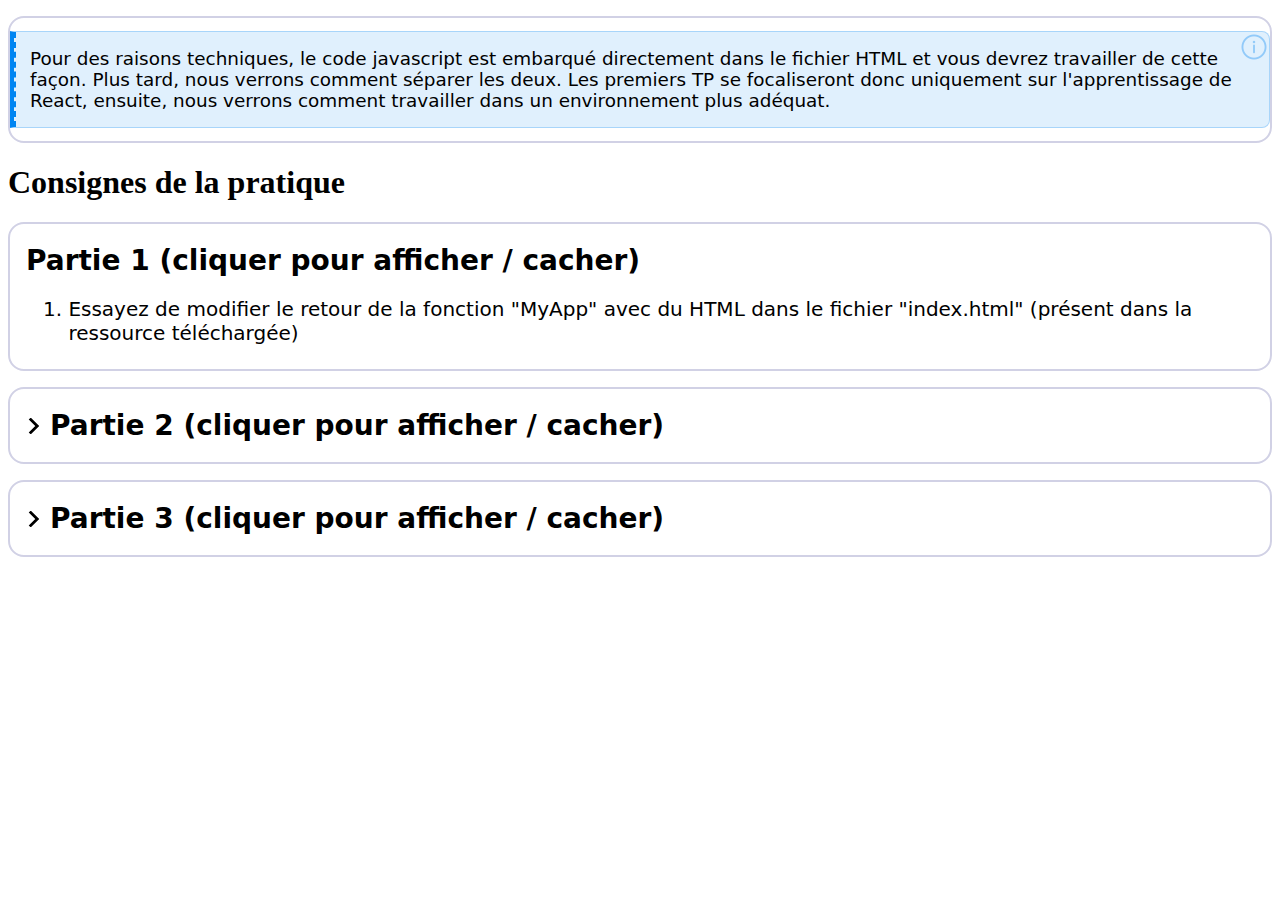
<file: exercice_1/consignes.html>
<!DOCTYPE html>
<html lang="fr">
  <head>
    <meta charset="UTF-8" />
    <meta http-equiv="X-UA-Compatible" content="IE=edge" />
    <meta name="viewport" content="width=device-width, initial-scale=1.0" />
    <title>Consignes TP1 - Apprentissage React</title>
    <link rel="stylesheet" href="style.css"/>
  </head>

  <body>
    <header>
      <section class="consignes-conteneur">
        <p class="note-information">
          Pour des raisons techniques, le code javascript est embarqué
          directement dans le fichier HTML et vous devrez travailler de cette façon. Plus tard, nous verrons comment
          séparer les deux. Les premiers TP se focaliseront donc uniquement sur
          l'apprentissage de React, ensuite, nous verrons comment travailler
          dans un environnement plus adéquat.
        </p>
      </section> 
      <h1 class="h1">Consignes de la pratique</h1>
      <details class="consignes-conteneur" open>
        <summary>
          <h1 class="h1">Partie 1 (cliquer pour afficher / cacher)</h1>
        </summary>
        <ol class="liste-consignes">
          <li>
            Essayez de modifier le retour de la fonction "MyApp" avec du HTML
            dans le fichier "index.html" (présent dans la ressource téléchargée)
          </li>
        </ol>
      </details>
      <details class="consignes-conteneur">
        <summary>
          <h1 class="h1">Partie 2 (cliquer pour afficher / cacher)</h1>
        </summary>
        <ol class="liste-consignes">
          <li>
            Rajoutez un nouveau composant et affichez-le dans le composant
            <code>MyApp</code>
            <ul>
              <li>
                Note : n'oubliez pas qu'un composant doit impérativement
                retourner qu'une seule balise parente, une seule.
              </li>
              <li>
                <a
                  href="https://fr.react.dev/learn/your-first-component"
                  target="_blank"
                  rel="noopener noreferrer"
                >
                  Voir documentation des composants React (ouverture d'un nouvel
                  onglet)
                </a>
              </li>
            </ul>
          </li>
          <li>
            Rajoutez du CSS à aux composants de votre application
            <ul>
              <li>
                Note : N'oubliez pas qu'il faut utiliser l'attribut "className"
                et non "class"
              </li>
            </ul>
          </li>
          <li>
            Affichez une variable javascript dans un de vos composants
            <ul>
              <li>
                N'oubliez pas qu'il faut utiliser des accolades pour afficher
                votre variable ({})
              </li>
            </ul>
          </li>
        </ol>
      </details>
      <details class="consignes-conteneur">
        <summary>
          <h1 class="h1">Partie 3 (cliquer pour afficher / cacher)</h1>
        </summary>
        <ol class="liste-consignes">
          <li>
            Regardez le code source (pas la console du navigateur)
            qu'observez-vous ?
            <ul>
                <li>Pour afficher le code source, il faut utiliser le raccourci <kbd>ctrl/cmd</kbd> + <kbd>u</kbd></li>
            </ul>
          </li>
        </ol>
      </details>
    </header>
  </body>
</html>
</file>
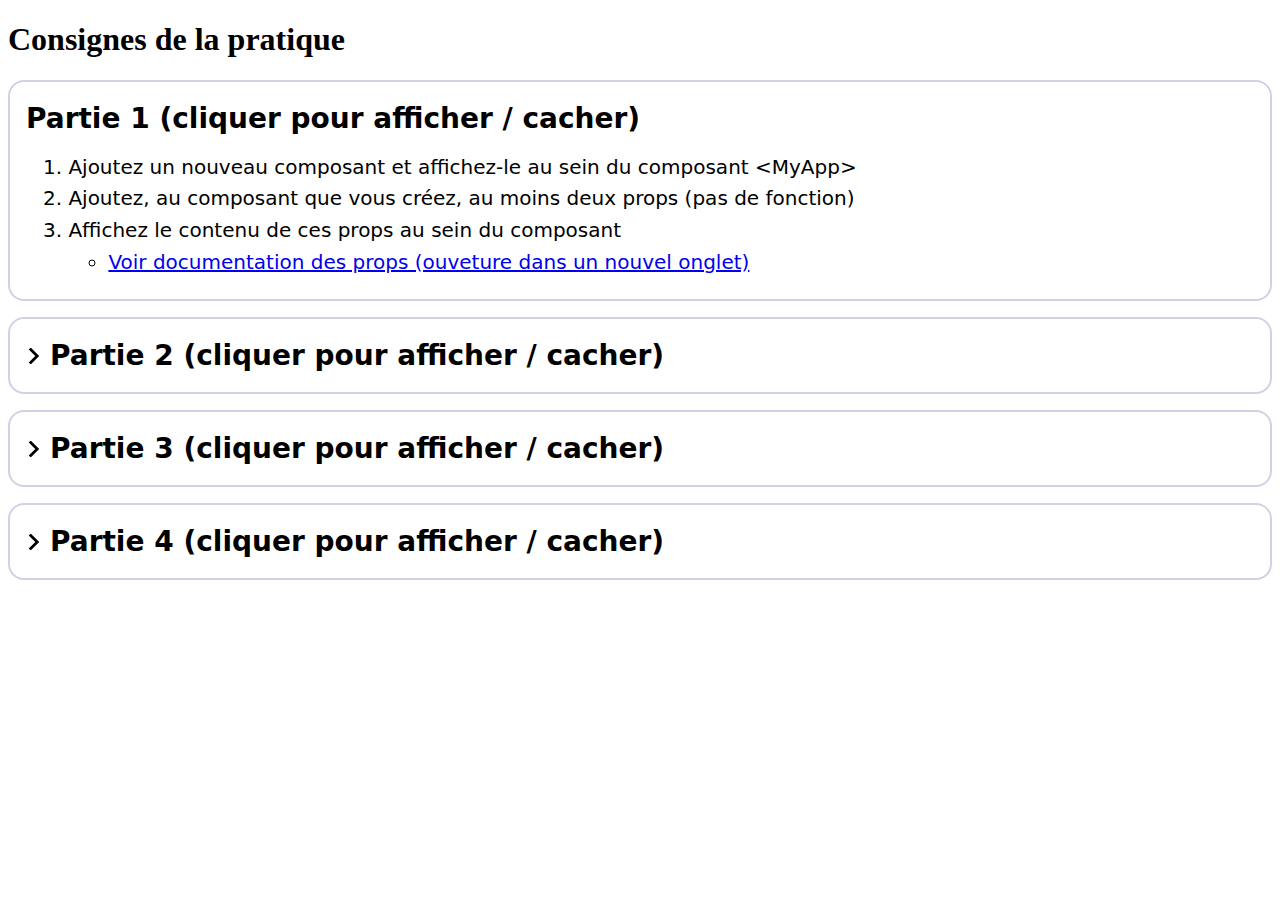
<file: Exercice_3_props-et-state/consignes.html>
<!DOCTYPE html>
<html lang="fr">

<head>
    <meta charset="UTF-8">
    <meta http-equiv="X-UA-Compatible" content="IE=edge">
    <meta name="viewport" content="width=device-width, initial-scale=1.0">
    <title>Consignes TP2 - Props et state</title>
    <link rel="stylesheet" href="style.css" />
</head>

<body>
    <header>
        <h1 class="h1">Consignes de la pratique</h1>
        <details class="consignes-conteneur" open>
            <summary>
                <h1 class="h1">Partie 1 (cliquer pour afficher / cacher)</h1>
            </summary>
            <ol class="liste-consignes">
                <li>
                    Ajoutez un nouveau composant et affichez-le au sein du composant &lt;MyApp>
                </li>
                <li>Ajoutez, au composant que vous créez, au moins deux props (pas de fonction)</li>
                <li>Affichez le contenu de ces props au sein du composant</li>
                <ul>
                    <li>
                        <a href="https://fr.react.dev/learn/passing-props-to-a-component" target="_blank">
                            Voir
                            documentation des props (ouveture dans un nouvel onglet)
                        </a>
                    </li>
                </ul>
            </ol>
        </details>
        <details class="consignes-conteneur">
            <summary>
                <h1 class="h1">Partie 2 (cliquer pour afficher / cacher)</h1>
            </summary>
            <ol class="liste-consignes">
                <li>
                    Ajoutez un évènement type "onClick" sur une balise &lt;button> avec une fonction
                    <ul>
                        <li>
                            Cette fonction peut juste faire un <code>console.log()</code>
                        </li>
                    </ul>
                </li>
            </ol>
        </details>
        <details class="consignes-conteneur">
            <summary>
                <h1 class="h1">Partie 3 (cliquer pour afficher / cacher)</h1>
            </summary>
            <ol class="liste-consignes">
                <li>
                    Ajoutez un state et initialisez-le avec une valeur numérique
                    <ul>
                        <li>
                            <a href="https://fr.react.dev/reference/react/useState" target="_blank">
                                Voir documentation des props (ouveture dans un nouvel onglet)
                            </a>
                        </li>
                        <li>
                           <a href="https://fr.react.dev/warnings/invalid-hook-call-warning" target="_blank">Règles des hooks (ouveture dans un nouvel onglet)</a>
                        </li>
                    </ul>
                </li>
                <li>
                    Affichez la valeur du state dans une balise
                </li>
                <li>
                    Modifiez la valeur du state de façon à afficher une valeur entre 1 et 100 lorsqu'on clique sur un bouton
                </li>
            </ol>
        </details>
        <details class="consignes-conteneur">
            <summary>
                <h1 class="h1">Partie 4 (cliquer pour afficher / cacher)</h1>
            </summary>
            <ol class="liste-consignes">
                <li>
                    Ajoutez de nouveaux states et une interaction associée
                    <ul>
                        <li>
                            <a href="https://fr.react.dev/reference/react/useState" target="_blank">
                                Voir documentation des states (ouveture dans un nouvel onglet)
                            </a>
                        </li>
                    </ul>
                </li>
            </ol>
        </details>
    </header>

</body>

</html>
</file>
<file: exercice_1/style.css>
@import url("https://fonts.googleapis.com/css2?family=Fira+Code:wght@300..700&display=swap");

:root {
    --black: oklch(13.44% 0 0);
    --white: oklch(95.81% 0 0);
    --light-gray: oklch(86.68% 0.0274 285.81);
    --yellow-attention: oklch(73.65% 0.18399 54.2589);
    --blue-information: oklch(61.67% 0.1891 252.84);
    --red-alert: oklch(55.81% 0.2287 29.2);
    --green-code: oklch(0.57 0.16 155.16);
    --background-color-code: oklch(0.1524 0.0082 248.1);

    --note-opacity-border: 0.25;
    --note-opacity-icon: 0.35;
    --note-left-border-width: 4px;

    --font-family: system-ui;

    --line-highlighted-start-color: light-dark(rgba(28, 201, 231, 0.08), rgba(255, 255, 255, 0.08)); /* 246, 231, 195 */
    --line-highlighted-end-color: rgb(from var(--line-highlighted-start-color) r g b / calc(alpha * 2.5));

    --ease-2: cubic-bezier(0.25, 0, 0.4, 1);
    --ease-3: cubic-bezier(0.25, 0, 0.3, 1);
    --ease-4: cubic-bezier(0.25, 0, 0.2, 1);
    --ease-spring-4: linear(0, 0.009, 0.037 1.7%, 0.153 3.6%, 0.776 10.3%, 1.001, 1.142 16%, 1.185, 1.209 19%, 1.215 19.9% 20.8%, 1.199, 1.165 25%, 1.056 30.3%, 1.008 33%, 0.973, 0.955 39.2%, 0.953 41.1%, 0.957 43.3%, 0.998 53.3%, 1.009 59.1% 63.7%, 0.998 78.9%, 1);

    color-scheme: light dark;
}

.fira-code, pre, code {
    font-family: "Fira Code", "Courier New", Courier, monospace;
    font-optical-sizing: auto;
    font-weight: 400;
    font-style: normal;
}

.consignes-en-tete, .entete-consignes {
    max-width: 1280px;
    margin: 0 auto;
    padding: 0 0.55rem;
}

.consignes-conteneur {
    --_duration: 0.2s;
    --padding-details-content: 1.15rem;
    --size-arrow-icon: 1.5rem;

    inline-size: 100%;
    box-sizing: border-box;
    overflow: hidden;
    max-width: 1280px;
    line-height: normal;

    *, *::before, *::after {
        box-sizing: border-box;
    }

    @media (prefers-reduced-motion: no-preference) {
        interpolate-size: allow-keywords;
        transition: background-color var(--_duration) var(--ease-2);

        &::details-content {
            transition: content-visibility var(--_duration) allow-discrete,
                opacity var(--_duration), block-size var(--_duration);
        }

        > summary {
            transition: translate var(--_duration) allow-discrete 0.25s,
                gap var(--_duration) 0.125s;

            &::before {
                transition: opacity 0.1s var(--ease-2) 0.2s,
                    translate 0.1s var(--ease-4) 0.2s,
                    rotate 0.75s var(--ease-spring-4);
            }
        }
    }

    &:is(:hover, :focus-within):not([open]) {
        background-color: oklch(from rgb(51, 51, 51) calc(l * 0.75) c h);

        @media (prefers-color-scheme: light) {
            background-color: oklch(from white calc(l * 0.9) c h);
        }
    }

    &:not([open]) {
        summary {
            gap: 0.25rem;
        }
    }

    &::details-content {
        opacity: 0;
        block-size: 0;
        overflow-y: clip;
        padding: 0px var(--padding-details-content) 0
            var(--padding-details-content);
    }

    &[open] {
        @supports not selector(::details-content) {
            summary {
                margin-inline: 0;
            }

            padding: 0px var(--padding-details-content)
                var(--padding-details-content);
        }

        &::details-content {
            opacity: 1;
            block-size: auto;
        }

        > summary {
            &:not(:hover, :focus-visible) {
                translate: calc(var(--size-arrow-icon) * -1) 0;
                &::before {
                    translate: -10px 0;
                    opacity: 0;
                }
            }

            &:is(:hover, :focus-visible) {
                gap: 0.25rem;
            }

            &::before {
                rotate: 0.25turn;
            }
        }
    }

    > summary {
        cursor: default;
        display: flex;
        align-items: center;
        @supports selector(::details-content) {
            gap: 0.25rem;
        }
        width: calc(100% - var(--size-arrow-icon));

        &::-webkit-details-marker {
            display: none;
        }

        &::before {
            display: block;
            width: var(--size-arrow-icon);
            height: var(--size-arrow-icon);
            aspect-ratio: 1;
            scale: 0.7;
            content: url([data-uri]);

            @media (prefers-color-scheme: light) {
                content: url([data-uri]);
            }
        }

        + * {
            margin-top: 0;
        }
    }
}

.consignes-conteneur {
    font-family: var(--font-family);
    border: 0.125rem solid #d1d1e5;
    margin: 1rem 0;
    border-radius: 1rem;
    font-size: 1.15rem;
    position: relative;
    background-color: Background;

    @media (prefers-color-scheme: dark) {
        a:link {
            color: var(--white);
        }
    }

    .h1 {
        font-size: 1.75rem;
        font-weight: bold;
        margin: 0.5rem 0;
    }

    .liste-consignes {
        margin-bottom: 1rem;
        font-size: 1.25rem;
        list-style: revert;
        padding-bottom: 0.01rem;
    }

    .block-consignes {
        margin-bottom: 2.5rem;

        &::after {
            content: "";
            display: block;
            height: 2px;
            width: 42%;
            margin: 30px auto 0;
            background-color: var(--black);
        }
    }

    figcaption {
        font-style: italic;
        text-align: center;
    }

    summary {
        margin: 0.75rem;
    }

    .description {
        font-size: 1.25rem;
        line-height: 1.5;
    }

    figure {
        width: fit-content;
    }

    .banniere {
        padding: 0.5rem;
        background-color: rgb(255, 161, 94);
        border-bottom: chocolate 2px solid;
        color: var(--black);
        font-size: 1.25rem;

        .conteneur {
            margin: 0 auto;
        }
    }

    kbd {
        background-color: #eee;
        border-radius: 3px;
        border: 1px solid #b4b4b4;
        box-shadow: 0 1px 1px rgba(0, 0, 0, 0.2),
            0 2px 0 0 rgba(255, 255, 255, 0.7) inset;
        color: #333;
        display: inline-block;
        font-size: 0.85em;
        font-weight: 700;
        line-height: 1;
        padding: 2px 4px;
        white-space: nowrap;
    }

    img {
        max-width: 100%;
    }

    pre {
        margin: 0;
        overflow-y: hidden;
    }

    p {
        margin: 0.8rem 0;
    }

    .link {
        font-size: 0.9rem;
        position: absolute;
        right: 15px;
    }

    li {
        margin-bottom: 0.35rem;
    }
}

:where(.consignes-conteneur, .note-attention, .note-information, .note-importante) a:hover {
    text-decoration: none;
}

.titre-consignes {
    font-size: 2.25rem;
    font-weight: bold;
    margin: 0.25rem 0 0.75rem;
    font-family: var(--font-family);
}

.titre-principal {
    font-size: 2.5rem;
    font-weight: bold;
    margin-bottom: 1.5rem;
    margin-top: 2.5rem;
}

.liste-consignes,
.liste-consignes ul,
.consignes-conteneur ul,
.consignes-conteneur ol,
.consignes-conteneur li {
    padding: revert;
    list-style: revert;
    padding-bottom: 2px;
}

.note-importante {
    --color: var(--red-alert);
    font-family: var(--font-family);
    border: 1px solid rgb(from var(--color) r g b / var(--note-opacity-border));
    border-left: var(--note-left-border-width) solid var(--color);
    padding: 1rem 2.25rem 1rem 1rem;
    font-size: 1.15rem;
    background-color: rgb(from var(--color) r g b / 0.1);
    border-top-right-radius: 0.5rem;
    border-bottom-right-radius: 0.5rem;
    margin: 0.5rem 0;
    position: relative;
    overflow: hidden;

    p {
        margin-bottom: 0.75rem;
    }

    *:last-child {
        margin-bottom: 0;
    }

    *:first-child {
        margin-top: 0;
    }

    &::before {
        content: "";
        display: block;
        position: absolute;
        top: 0;
        bottom: 0;
        left: 0;
        border-left: 2px dashed var(--color);
    }

    &::after {
        content: "";
        position: absolute;
        right: 5px;
        top: 5px;
        width: 20px;
        height: 20px;
        mask-image: url([data-uri]);
        mask-position: 0 0;
        mask-size: 20px 20px;
        background-size: 20px;
        background-position: center;
        background-color: var(--color);
        background-repeat: no-repeat;
        scale: 1.5;
        opacity: var(--note-opacity-icon);
    }
}

.note-information {
    --color: var(--blue-information);
    font-family: var(--font-family);
    border: 1px solid rgb(from var(--color) r g b / var(--note-opacity-border));
    border-left: var(--note-left-border-width) solid var(--color);
    padding: 1rem 2.25rem 1rem 1rem;
    font-size: 1.15rem;
    background-color: rgb(from var(--color) r g b / 0.12);
    border-top-right-radius: 0.5rem;
    border-bottom-right-radius: 0.5rem;
    margin: 0.5rem 0;
    position: relative;
    overflow: hidden;

    p {
        margin-bottom: 0.75rem;
    }

    *:last-child {
        margin-bottom: 0;
    }

    *:first-child {
        margin-top: 0;
    }

    &::after {
        content: "";
        position: absolute;
        right: 5px;
        top: 5px;
        width: 20px;
        height: 20px;
        mask-image: url([data-uri]);
        mask-position: 0 0;
        mask-size: 20px 20px;
        background-size: 20px;
        background-position: center;
        background-color: var(--color);
        background-repeat: no-repeat;
        scale: 1.5;
        opacity: var(--note-opacity-icon);
    }

    &::before {
        content: "";
        display: block;
        position: absolute;
        top: 0;
        bottom: 0;
        left: 0;
        border-left: 2px dashed var(--color);
    }
}

.note-attention {
    --color: var(--yellow-attention);
    font-family: var(--font-family);
    border: 1px solid rgb(from var(--color) r g b / var(--note-opacity-border));
    border-left: var(--note-left-border-width) solid var(--color);
    padding: 1rem 2.25rem 1rem 1rem;
    font-size: 1.15rem;
    background-color: rgb(from var(--color) r g b / 0.06);
    border-top-right-radius: 0.5rem;
    border-bottom-right-radius: 0.5rem;
    margin: 0.5rem 0;
    position: relative;
    overflow: hidden;

    p {
        margin-bottom: 0.75rem;
    }

    *:last-child {
        margin-bottom: 0;
    }

    *:first-child {
        margin-top: 0;
    }

    &::before {
        content: "";
        display: block;
        position: absolute;
        top: 0;
        bottom: 0;
        left: 0;
        border-left: 2px dashed var(--color);
    }

    &::after {
        content: "";
        position: absolute;
        right: 5px;
        top: 5px;
        width: 20px;
        height: 20px;
        mask-image: url([data-uri]);
        mask-position: 0 0;
        mask-size: 20px 20px;
        background-size: 20px;
        background-position: center;
        background-color: var(--color);
        background-repeat: no-repeat;
        scale: 1.5;
        opacity: var(--note-opacity-icon);
    }
}

.consignes-title-conteneur {
    display: flex;
    justify-content: space-between;
    align-items: center;
}

.tab-wrapper {
    font-family: var(--font-family);

    .list-tabs {
        list-style: none;
        display: flex;
        overflow-x: auto;
        white-space: nowrap;
        scrollbar-width: thin;
        padding: 0;
        margin-top: 0.7rem;
        margin-bottom: 0;

        li {
            margin-bottom: 0;
        }
    }

    .select-tab {
        padding: 0.9rem 1rem;
        appearance: none;
        border: none;
        background-color: transparent;
        position: relative;
        color: light-dark(var(--black), var(--white));
        font-size: 1rem;
        opacity: 0.8;
        transition: opacity 350ms;

        &:hover, &:focus-visible {
            opacity: 1;

            &::after {
                transform: scaleX(0.1);
            }
        }

        &::after {
            content: "";
            background-color: currentColor;
            position: absolute;
            left: 0;
            right: 0;
            bottom: 0;
            height: 0.25rem;
            transform: scaleX(0);
            transition: transform 350ms;

            @starting-style {
                transform: scaleX(0);
            }
        }

        &.active {
            font-weight: bold;
            opacity: 1;

            &::after {
                transform: scaleX(1);
            }
        }
    }

    .tab-content {
        display: none;

        & > :first-child {
            margin-top: 0 !important;
        }
    }

    .list-tab-content {
        border: 1px solid light-dark(var(--black), var(--white));
        padding: 0.5rem;
        border-bottom-left-radius: 0.35rem;
        border-bottom-right-radius: 0.35rem;
        margin-top: 0;
    }
}

.quote {
    font-family: var(--font-family);
    font-size: 1.2rem;
    margin: 1.5rem 1rem 1.5rem 2.5rem;
    padding-left: 2rem;
    position: relative;
    overflow: hidden;
    font-style: italic;
    text-wrap: balance;

    &::before,
    &::after{
        position: absolute;
    }

    &::before {
        content: "";
        background-color: var(--color, light-dark(var(--black), var(--white)));
        width: 15px;
        height: 15px;
        display: inline-block;
        mask-size: cover;
        mask: url("data:image/svg+xml,<svg xmlns='http://www.w3.org/2000/svg' width='100%' height='100%' viewBox='0 0 24 24' fill='currentColor'><path d='M9.983 3v7.391C9.983 16.095 6.252 19.961 1 21l-.995-2.151C2.437 17.932 4 15.211 4 13H0V3h9.983zM24 3v7.391c0 5.704-3.748 9.571-9 10.609l-.996-2.151C16.437 17.932 18 15.211 18 13h-3.983V3H24z'/></svg>") no-repeat 0 0;
        left: 0;
    }

    &::after {
        content: "";
        left: 5px;
        top: 25px;
        width: 1px;
        height: 100%;
        background-color: var(--color, light-dark(var(--black), var(--white)));
    }

    .author, p {
        margin-block: 1.25rem 0.75rem;
    }
}

.math-formula-container {
    border-color: rgb(from var(--color, light-dark(var(--black), var(--white))) r g b / var(--note-opacity-border));
    padding: 1.25rem 1rem;

    @media screen and (width > 768px) {
        padding: 0.5rem 1rem;
    }
    font-size: 1.75rem;
    text-align: center;
    margin: 0.75rem 0;
    border-radius: 0.5rem;

    legend {
        padding-inline: 0.5rem;
        font-size: 1.25rem;
        text-align: start;
    }
}

.header-code-sample {
    display: flex;
    justify-content: right;
    padding: 0.35rem 0.75rem;
    margin-top: 1.25rem;
    border-top-right-radius: 0.5rem;
    border-top-left-radius: 0.5rem;
    gap: 0.5rem;
    font-family: var(--font-family);

    .title {
        margin-right: auto;
        align-content: center;
        margin-block: 0;
        color: var(--green-code);
        background-color: var(--background-color-code);
        padding: 0.5rem 0.75rem;
        border-radius: 0.75rem;
        font-size: 1rem;
    }

    .copy-button {
        padding: 0.5rem;
        display: flex;
        gap: 0.2rem;
        justify-content: center;
        appearance: button;
        align-self: center;
    }

    &:has(.title[hidden]):has(.copy-button[hidden]) {
        display: none;

        + .code-snippet {
            border-radius: 0.5rem!important;
        }
    }
}

pre {
    @media (prefers-color-scheme: light) {
        background-color: rgb(from var(--background-color-code) calc(255 - r) calc(255 - g) calc(255 - b))!important;
    }

    &.copie, &.fin-copie {
        position: relative;

        &::before {
            content: "Code copiÃ© !";
            user-select: none;
            position: absolute;
            left: 50%;
            transition: transform 0.35s, opacity 0.35s;
            background-color: var(--green-code);
            padding: 0.45rem 0.75rem;
            border-radius: 1rem;
            font-size: 1rem;
            top: 50%;
            color: #f0f2f1;
            z-index: 9999;
        }
    }

    &.copie {
        &::before {
            opacity: 1;
            transform: translateX(-50%) translateY(-50%);

            @starting-style {
                transform: translateX(-50%) translateY(-135%);
                opacity: 0;
            }
        }
    }

    &.fin-copie {
        &::before {
            opacity: 0;
            transform: translateX(-50%) translateY(-135%);

            @starting-style {
                transform: translateX(-50%) translateY(-50%);
                opacity: 1;
            }
        }
    }
}

code {
    background-color: var(--background-color-code);
    padding: 0 0.35rem;
    color: white;
    border: 1px solid var(--green-code);
    border-radius: 0.25rem;
    white-space: nowrap;
    font-size: 92%;
}

.line-number {
    text-align: right;
    display: inline-block;
    width: 3ch;
    padding-right: 0.35rem;
    user-select: none;
    position: relative;
    color: oklch(from currentColor calc(l * .75) c h / 30%);
    margin-right: 1ch;
    line-height: normal;

    &::before {
        content: "";
        display: block;
        width: 1px;
        position: absolute;
        right: -1px;
        background-color: oklch(from currentColor calc(l * .75) c h / 50%);
    }

    &:not(.first):not(.last)::before {
        top: 0;
        bottom: 0;
        right: -1px;
    }

    &.last::before {
        top: 0;
        bottom: -45%;
    }

    &.first::before {
        top: -100%;
        bottom: 0;
    }
}

.code-line-highlighted {
    background: var(--line-highlighted-start-color);
    transition: background-color 150ms ease-in-out;
    position: relative;
    width: fit-content;
    border-top-right-radius: 0.25rem;
    border-bottom-right-radius: 0.25rem;
    padding-right: 0.75rem;
    line-height: normal;

    @starting-style {
        background: var(--line-highlighted-end-color);
    }

    &:hover, &.hover {
        background: var(--line-highlighted-end-color);

        &::after, &::before {
            background: var(--line-highlighted-end-color);
        }

        .line-number {
            color: oklch(from currentColor l c h / 90%);
        }
    }

    &::after {
        content: "";
        display: block;
        background-color: var(--line-highlighted-start-color);
        position: absolute;
        top: 0;
        bottom: 0;
        pointer-events: none;
        left: -16px;
        right: 100%;
        transition: background-color 150ms ease-in-out;

        @starting-style {
            background-color: var(--line-highlighted-end-color);
        }
    }
}

.code-snippet {
    &[data-language]:not([data-language=""]):after {
        content: attr(data-language);
        font-size: 0.75rem;
        position: absolute;
        bottom: 0;
        right: 0;
        padding-inline: 0.35rem 0.75rem;
        padding-top: 0.15rem;
        background-color: white;
        border-top-left-radius: 0.5rem;
        color: var(--background-color-code);
        max-width: 150px;
        text-overflow: clip;
        overflow: hidden;
        white-space: nowrap;
    }
}

.code-explanation {
    width: 100%;
    border-collapse: collapse;
    margin-top: -1rem;
    margin-bottom: 1.75rem;
    table-layout: auto;

    thead th {
        border-bottom: 3px solid var(--green-code);
        font-size: 1rem;
        padding-bottom: 0.25rem;
    }

    td {
        padding: 0.75rem;
    }

    tr {
        border-bottom: 1px solid var(--green-code);

        &:nth-child(even) {
            background-color: light-dark(#b4b4b436, #0087ff17);
        }

        &:last-child {
            border-bottom-width: 3px;
        }
    }

    tbody tr {
        transition: background-color 150ms;
        &:hover, &.hover {
            background-color: light-dark(rgba(246, 231, 195, 0.45), #00000096);
        }
    }

    th {
        text-align: start;
        padding: 0.75rem;
    }

    [scope="row"] {
        white-space: nowrap;
        font-weight: normal;
        vertical-align: top;
        font-size: max(85%, 0.95rem);
        width: 5.8125rem;
    }
}

.footer {
    margin-top: 3.5rem;
    display: flex;
    align-items: center;
    justify-content: center;
    gap: 0.75rem;
    margin-bottom: 0.75rem;
    font-family: var(--font-family);

    * {
        font-size: 0.75rem;
    }
}

.formula-explanation {
    font-size: 0.95rem;
    text-align: start;
}

.texte-gras {
    font-weight: bold;
}

.texte-italique {
    font-style: italic;
}

.anchor {
    @supports (position-area: start) {
        text-decoration: underline dotted currentColor;
    }
}

.tooltip {
    background-color: Background;
    font-size: 0.95rem;
    bottom: anchor(top);
    justify-self: anchor-center;
    position-visibility: anchors-visible;
    position: absolute;
    border: solid light-dark(var(--black), var(--white)) 1px;
    border-radius: 0.25rem;
    padding: 0.15rem 0.5rem;
    opacity: 0.025;
    transition: opacity var(--ease-2) 150ms;
    font-family: var(--font-family);
    max-width: 350px;
    user-select: none;
    margin-inline: 0.5rem;
    box-shadow: 0 3px 6px rgba(0,0,0,0.16), 0 3px 6px rgba(0,0,0,0.23);

    img {
        max-width: 100%;
    }

    &:hover, &.visible {
        opacity: 1;
        z-index: 9999;
        user-select: auto;
    }

    &.hidden {
        display: none;
    }
}

.img-legende {
    border-radius: 0.75rem;
    border: 1px solid light-dark(var(--black), var(--white));
    width: fit-content;
    overflow: hidden;
    margin-inline: 0;

    img {
        padding: 0.5rem;
        border-radius: 0.75rem;
    }

    figcaption {
        padding: 0.35rem 0.5rem;
        background-color: light-dark(var(--black), var(--white));
        color: light-dark(var(--white), var(--black));
        text-align: center;
        font-style: italic;
    }
}
</file>
<file: Exercice_3_props-et-state/style.css>
@import url("https://fonts.googleapis.com/css2?family=Fira+Code:wght@300..700&display=swap");

:root {
    --black: oklch(13.44% 0 0);
    --white: oklch(95.81% 0 0);
    --light-gray: oklch(86.68% 0.0274 285.81);
    --yellow-attention: oklch(73.65% 0.18399 54.2589);
    --blue-information: oklch(61.67% 0.1891 252.84);
    --red-alert: oklch(55.81% 0.2287 29.2);
    --green-code: oklch(0.57 0.16 155.16);
    --background-color-code: oklch(0.1524 0.0082 248.1);

    --note-opacity-border: 0.25;
    --note-opacity-icon: 0.35;
    --note-left-border-width: 4px;

    --font-family: system-ui;

    --line-highlighted-start-color: light-dark(rgba(28, 201, 231, 0.08), rgba(255, 255, 255, 0.08)); /* 246, 231, 195 */
    --line-highlighted-end-color: rgb(from var(--line-highlighted-start-color) r g b / calc(alpha * 2.5));

    --ease-2: cubic-bezier(0.25, 0, 0.4, 1);
    --ease-3: cubic-bezier(0.25, 0, 0.3, 1);
    --ease-4: cubic-bezier(0.25, 0, 0.2, 1);
    --ease-spring-4: linear(0, 0.009, 0.037 1.7%, 0.153 3.6%, 0.776 10.3%, 1.001, 1.142 16%, 1.185, 1.209 19%, 1.215 19.9% 20.8%, 1.199, 1.165 25%, 1.056 30.3%, 1.008 33%, 0.973, 0.955 39.2%, 0.953 41.1%, 0.957 43.3%, 0.998 53.3%, 1.009 59.1% 63.7%, 0.998 78.9%, 1);

    color-scheme: light dark;
}

.fira-code, pre, code {
    font-family: "Fira Code", "Courier New", Courier, monospace;
    font-optical-sizing: auto;
    font-weight: 400;
    font-style: normal;
}

.consignes-en-tete, .entete-consignes {
    max-width: 1280px;
    margin: 0 auto;
    padding: 0 0.55rem;
}

.consignes-conteneur {
    --_duration: 0.2s;
    --padding-details-content: 1.15rem;
    --size-arrow-icon: 1.5rem;

    inline-size: 100%;
    box-sizing: border-box;
    overflow: hidden;
    max-width: 1280px;
    line-height: normal;

    *, *::before, *::after {
        box-sizing: border-box;
    }

    @media (prefers-reduced-motion: no-preference) {
        interpolate-size: allow-keywords;
        transition: background-color var(--_duration) var(--ease-2);

        &::details-content {
            transition: content-visibility var(--_duration) allow-discrete,
                opacity var(--_duration), block-size var(--_duration);
        }

        > summary {
            transition: translate var(--_duration) allow-discrete 0.25s,
                gap var(--_duration) 0.125s;

            &::before {
                transition: opacity 0.1s var(--ease-2) 0.2s,
                    translate 0.1s var(--ease-4) 0.2s,
                    rotate 0.75s var(--ease-spring-4);
            }
        }
    }

    &:is(:hover, :focus-within):not([open]) {
        background-color: oklch(from rgb(51, 51, 51) calc(l * 0.75) c h);

        @media (prefers-color-scheme: light) {
            background-color: oklch(from white calc(l * 0.9) c h);
        }
    }

    &:not([open]) {
        summary {
            gap: 0.25rem;
        }
    }

    &::details-content {
        opacity: 0;
        block-size: 0;
        overflow-y: clip;
        padding: 0px var(--padding-details-content) 0
            var(--padding-details-content);
    }

    &[open] {
        @supports not selector(::details-content) {
            summary {
                margin-inline: 0;
            }

            padding: 0px var(--padding-details-content)
                var(--padding-details-content);
        }

        &::details-content {
            opacity: 1;
            block-size: auto;
        }

        > summary {
            &:not(:hover, :focus-visible) {
                translate: calc(var(--size-arrow-icon) * -1) 0;
                &::before {
                    translate: -10px 0;
                    opacity: 0;
                }
            }

            &:is(:hover, :focus-visible) {
                gap: 0.25rem;
            }

            &::before {
                rotate: 0.25turn;
            }
        }
    }

    > summary {
        cursor: default;
        display: flex;
        align-items: center;
        @supports selector(::details-content) {
            gap: 0.25rem;
        }
        width: calc(100% - var(--size-arrow-icon));

        &::-webkit-details-marker {
            display: none;
        }

        &::before {
            display: block;
            width: var(--size-arrow-icon);
            height: var(--size-arrow-icon);
            aspect-ratio: 1;
            scale: 0.7;
            content: url([data-uri]);

            @media (prefers-color-scheme: light) {
                content: url([data-uri]);
            }
        }

        + * {
            margin-top: 0;
        }
    }
}

.consignes-conteneur {
    font-family: var(--font-family);
    border: 0.125rem solid #d1d1e5;
    margin: 1rem 0;
    border-radius: 1rem;
    font-size: 1.15rem;
    position: relative;
    background-color: Background;

    @media (prefers-color-scheme: dark) {
        a:link {
            color: var(--white);
        }
    }

    .h1 {
        font-size: 1.75rem;
        font-weight: bold;
        margin: 0.5rem 0;
    }

    .liste-consignes {
        margin-bottom: 1rem;
        font-size: 1.25rem;
        list-style: revert;
        padding-bottom: 0.01rem;
    }

    .block-consignes {
        margin-bottom: 2.5rem;

        &::after {
            content: "";
            display: block;
            height: 2px;
            width: 42%;
            margin: 30px auto 0;
            background-color: var(--black);
        }
    }

    figcaption {
        font-style: italic;
        text-align: center;
    }

    summary {
        margin: 0.75rem;
    }

    .description {
        font-size: 1.25rem;
        line-height: 1.5;
    }

    figure {
        width: fit-content;
    }

    .banniere {
        padding: 0.5rem;
        background-color: rgb(255, 161, 94);
        border-bottom: chocolate 2px solid;
        color: var(--black);
        font-size: 1.25rem;

        .conteneur {
            margin: 0 auto;
        }
    }

    kbd {
        background-color: #eee;
        border-radius: 3px;
        border: 1px solid #b4b4b4;
        box-shadow: 0 1px 1px rgba(0, 0, 0, 0.2),
            0 2px 0 0 rgba(255, 255, 255, 0.7) inset;
        color: #333;
        display: inline-block;
        font-size: 0.85em;
        font-weight: 700;
        line-height: 1;
        padding: 2px 4px;
        white-space: nowrap;
    }

    img {
        max-width: 100%;
    }

    pre {
        margin: 0;
        overflow-y: hidden;
    }

    p {
        margin: 0.8rem 0;
    }

    .link {
        font-size: 0.9rem;
        position: absolute;
        right: 15px;
    }

    li {
        margin-bottom: 0.35rem;
    }
}

:where(.consignes-conteneur, .note-attention, .note-information, .note-importante) a:hover {
    text-decoration: none;
}

.titre-consignes {
    font-size: 2.25rem;
    font-weight: bold;
    margin: 0.25rem 0 0.75rem;
    font-family: var(--font-family);
}

.titre-principal {
    font-size: 2.5rem;
    font-weight: bold;
    margin-bottom: 1.5rem;
    margin-top: 2.5rem;
}

.liste-consignes,
.liste-consignes ul,
.consignes-conteneur ul,
.consignes-conteneur ol,
.consignes-conteneur li {
    padding: revert;
    list-style: revert;
    padding-bottom: 2px;
}

.note-importante {
    --color: var(--red-alert);
    font-family: var(--font-family);
    border: 1px solid rgb(from var(--color) r g b / var(--note-opacity-border));
    border-left: var(--note-left-border-width) solid var(--color);
    padding: 1rem 2.25rem 1rem 1rem;
    font-size: 1.15rem;
    background-color: rgb(from var(--color) r g b / 0.1);
    border-top-right-radius: 0.5rem;
    border-bottom-right-radius: 0.5rem;
    margin: 0.5rem 0;
    position: relative;
    overflow: hidden;

    p {
        margin-bottom: 0.75rem;
    }

    *:last-child {
        margin-bottom: 0;
    }

    *:first-child {
        margin-top: 0;
    }

    &::before {
        content: "";
        display: block;
        position: absolute;
        top: 0;
        bottom: 0;
        left: 0;
        border-left: 2px dashed var(--color);
    }

    &::after {
        content: "";
        position: absolute;
        right: 5px;
        top: 5px;
        width: 20px;
        height: 20px;
        mask-image: url([data-uri]);
        mask-position: 0 0;
        mask-size: 20px 20px;
        background-size: 20px;
        background-position: center;
        background-color: var(--color);
        background-repeat: no-repeat;
        scale: 1.5;
        opacity: var(--note-opacity-icon);
    }
}

.note-information {
    --color: var(--blue-information);
    font-family: var(--font-family);
    border: 1px solid rgb(from var(--color) r g b / var(--note-opacity-border));
    border-left: var(--note-left-border-width) solid var(--color);
    padding: 1rem 2.25rem 1rem 1rem;
    font-size: 1.15rem;
    background-color: rgb(from var(--color) r g b / 0.12);
    border-top-right-radius: 0.5rem;
    border-bottom-right-radius: 0.5rem;
    margin: 0.5rem 0;
    position: relative;
    overflow: hidden;

    p {
        margin-bottom: 0.75rem;
    }

    *:last-child {
        margin-bottom: 0;
    }

    *:first-child {
        margin-top: 0;
    }

    &::after {
        content: "";
        position: absolute;
        right: 5px;
        top: 5px;
        width: 20px;
        height: 20px;
        mask-image: url([data-uri]);
        mask-position: 0 0;
        mask-size: 20px 20px;
        background-size: 20px;
        background-position: center;
        background-color: var(--color);
        background-repeat: no-repeat;
        scale: 1.5;
        opacity: var(--note-opacity-icon);
    }

    &::before {
        content: "";
        display: block;
        position: absolute;
        top: 0;
        bottom: 0;
        left: 0;
        border-left: 2px dashed var(--color);
    }
}

.note-attention {
    --color: var(--yellow-attention);
    font-family: var(--font-family);
    border: 1px solid rgb(from var(--color) r g b / var(--note-opacity-border));
    border-left: var(--note-left-border-width) solid var(--color);
    padding: 1rem 2.25rem 1rem 1rem;
    font-size: 1.15rem;
    background-color: rgb(from var(--color) r g b / 0.06);
    border-top-right-radius: 0.5rem;
    border-bottom-right-radius: 0.5rem;
    margin: 0.5rem 0;
    position: relative;
    overflow: hidden;

    p {
        margin-bottom: 0.75rem;
    }

    *:last-child {
        margin-bottom: 0;
    }

    *:first-child {
        margin-top: 0;
    }

    &::before {
        content: "";
        display: block;
        position: absolute;
        top: 0;
        bottom: 0;
        left: 0;
        border-left: 2px dashed var(--color);
    }

    &::after {
        content: "";
        position: absolute;
        right: 5px;
        top: 5px;
        width: 20px;
        height: 20px;
        mask-image: url([data-uri]);
        mask-position: 0 0;
        mask-size: 20px 20px;
        background-size: 20px;
        background-position: center;
        background-color: var(--color);
        background-repeat: no-repeat;
        scale: 1.5;
        opacity: var(--note-opacity-icon);
    }
}

.consignes-title-conteneur {
    display: flex;
    justify-content: space-between;
    align-items: center;
}

.tab-wrapper {
    font-family: var(--font-family);

    .list-tabs {
        list-style: none;
        display: flex;
        overflow-x: auto;
        white-space: nowrap;
        scrollbar-width: thin;
        padding: 0;
        margin-top: 0.7rem;
        margin-bottom: 0;

        li {
            margin-bottom: 0;
        }
    }

    .select-tab {
        padding: 0.9rem 1rem;
        appearance: none;
        border: none;
        background-color: transparent;
        position: relative;
        color: light-dark(var(--black), var(--white));
        font-size: 1rem;
        opacity: 0.8;
        transition: opacity 350ms;

        &:hover, &:focus-visible {
            opacity: 1;

            &::after {
                transform: scaleX(0.1);
            }
        }

        &::after {
            content: "";
            background-color: currentColor;
            position: absolute;
            left: 0;
            right: 0;
            bottom: 0;
            height: 0.25rem;
            transform: scaleX(0);
            transition: transform 350ms;

            @starting-style {
                transform: scaleX(0);
            }
        }

        &.active {
            font-weight: bold;
            opacity: 1;

            &::after {
                transform: scaleX(1);
            }
        }
    }

    .tab-content {
        display: none;

        & > :first-child {
            margin-top: 0 !important;
        }
    }

    .list-tab-content {
        border: 1px solid light-dark(var(--black), var(--white));
        padding: 0.5rem;
        border-bottom-left-radius: 0.35rem;
        border-bottom-right-radius: 0.35rem;
        margin-top: 0;
    }
}

.quote {
    font-family: var(--font-family);
    font-size: 1.2rem;
    margin: 1.5rem 1rem 1.5rem 2.5rem;
    padding-left: 2rem;
    position: relative;
    overflow: hidden;
    font-style: italic;
    text-wrap: balance;

    &::before,
    &::after{
        position: absolute;
    }

    &::before {
        content: "";
        background-color: var(--color, light-dark(var(--black), var(--white)));
        width: 15px;
        height: 15px;
        display: inline-block;
        mask-size: cover;
        mask: url("data:image/svg+xml,<svg xmlns='http://www.w3.org/2000/svg' width='100%' height='100%' viewBox='0 0 24 24' fill='currentColor'><path d='M9.983 3v7.391C9.983 16.095 6.252 19.961 1 21l-.995-2.151C2.437 17.932 4 15.211 4 13H0V3h9.983zM24 3v7.391c0 5.704-3.748 9.571-9 10.609l-.996-2.151C16.437 17.932 18 15.211 18 13h-3.983V3H24z'/></svg>") no-repeat 0 0;
        left: 0;
    }

    &::after {
        content: "";
        left: 5px;
        top: 25px;
        width: 1px;
        height: 100%;
        background-color: var(--color, light-dark(var(--black), var(--white)));
    }

    .author, p {
        margin-block: 1.25rem 0.75rem;
    }
}

.math-formula-container {
    border-color: rgb(from var(--color, light-dark(var(--black), var(--white))) r g b / var(--note-opacity-border));
    padding: 1.25rem 1rem;

    @media screen and (width > 768px) {
        padding: 0.5rem 1rem;
    }
    font-size: 1.75rem;
    text-align: center;
    margin: 0.75rem 0;
    border-radius: 0.5rem;

    legend {
        padding-inline: 0.5rem;
        font-size: 1.25rem;
        text-align: start;
    }
}

.header-code-sample {
    display: flex;
    justify-content: right;
    padding: 0.35rem 0.75rem;
    margin-top: 1.25rem;
    border-top-right-radius: 0.5rem;
    border-top-left-radius: 0.5rem;
    gap: 0.5rem;
    font-family: var(--font-family);

    .title {
        margin-right: auto;
        align-content: center;
        margin-block: 0;
        color: var(--green-code);
        background-color: var(--background-color-code);
        padding: 0.5rem 0.75rem;
        border-radius: 0.75rem;
        font-size: 1rem;
    }

    .copy-button {
        padding: 0.5rem;
        display: flex;
        gap: 0.2rem;
        justify-content: center;
        appearance: button;
        align-self: center;
    }

    &:has(.title[hidden]):has(.copy-button[hidden]) {
        display: none;

        + .code-snippet {
            border-radius: 0.5rem!important;
        }
    }
}

pre {
    @media (prefers-color-scheme: light) {
        background-color: rgb(from var(--background-color-code) calc(255 - r) calc(255 - g) calc(255 - b))!important;
    }

    &.copie, &.fin-copie {
        position: relative;

        &::before {
            content: "Code copiÃ© !";
            user-select: none;
            position: absolute;
            left: 50%;
            transition: transform 0.35s, opacity 0.35s;
            background-color: var(--green-code);
            padding: 0.45rem 0.75rem;
            border-radius: 1rem;
            font-size: 1rem;
            top: 50%;
            color: #f0f2f1;
            z-index: 9999;
        }
    }

    &.copie {
        &::before {
            opacity: 1;
            transform: translateX(-50%) translateY(-50%);

            @starting-style {
                transform: translateX(-50%) translateY(-135%);
                opacity: 0;
            }
        }
    }

    &.fin-copie {
        &::before {
            opacity: 0;
            transform: translateX(-50%) translateY(-135%);

            @starting-style {
                transform: translateX(-50%) translateY(-50%);
                opacity: 1;
            }
        }
    }
}

code {
    background-color: var(--background-color-code);
    padding: 0 0.35rem;
    color: white;
    border: 1px solid var(--green-code);
    border-radius: 0.25rem;
    white-space: nowrap;
    font-size: 92%;
}

.line-number {
    text-align: right;
    display: inline-block;
    width: 3ch;
    padding-right: 0.35rem;
    user-select: none;
    position: relative;
    color: oklch(from currentColor calc(l * .75) c h / 30%);
    margin-right: 1ch;
    line-height: normal;

    &::before {
        content: "";
        display: block;
        width: 1px;
        position: absolute;
        right: -1px;
        background-color: oklch(from currentColor calc(l * .75) c h / 50%);
    }

    &:not(.first):not(.last)::before {
        top: 0;
        bottom: 0;
        right: -1px;
    }

    &.last::before {
        top: 0;
        bottom: -45%;
    }

    &.first::before {
        top: -100%;
        bottom: 0;
    }
}

.code-line-highlighted {
    background: var(--line-highlighted-start-color);
    transition: background-color 150ms ease-in-out;
    position: relative;
    width: fit-content;
    border-top-right-radius: 0.25rem;
    border-bottom-right-radius: 0.25rem;
    padding-right: 0.75rem;
    line-height: normal;

    @starting-style {
        background: var(--line-highlighted-end-color);
    }

    &:hover, &.hover {
        background: var(--line-highlighted-end-color);

        &::after, &::before {
            background: var(--line-highlighted-end-color);
        }

        .line-number {
            color: oklch(from currentColor l c h / 90%);
        }
    }

    &::after {
        content: "";
        display: block;
        background-color: var(--line-highlighted-start-color);
        position: absolute;
        top: 0;
        bottom: 0;
        pointer-events: none;
        left: -16px;
        right: 100%;
        transition: background-color 150ms ease-in-out;

        @starting-style {
            background-color: var(--line-highlighted-end-color);
        }
    }
}

.code-snippet {
    &[data-language]:not([data-language=""]):after {
        content: attr(data-language);
        font-size: 0.75rem;
        position: absolute;
        bottom: 0;
        right: 0;
        padding-inline: 0.35rem 0.75rem;
        padding-top: 0.15rem;
        background-color: white;
        border-top-left-radius: 0.5rem;
        color: var(--background-color-code);
        max-width: 150px;
        text-overflow: clip;
        overflow: hidden;
        white-space: nowrap;
    }
}

.code-explanation {
    width: 100%;
    border-collapse: collapse;
    margin-top: -1rem;
    margin-bottom: 1.75rem;
    table-layout: auto;

    thead th {
        border-bottom: 3px solid var(--green-code);
        font-size: 1rem;
        padding-bottom: 0.25rem;
    }

    td {
        padding: 0.75rem;
    }

    tr {
        border-bottom: 1px solid var(--green-code);

        &:nth-child(even) {
            background-color: light-dark(#b4b4b436, #0087ff17);
        }

        &:last-child {
            border-bottom-width: 3px;
        }
    }

    tbody tr {
        transition: background-color 150ms;
        &:hover, &.hover {
            background-color: light-dark(rgba(246, 231, 195, 0.45), #00000096);
        }
    }

    th {
        text-align: start;
        padding: 0.75rem;
    }

    [scope="row"] {
        white-space: nowrap;
        font-weight: normal;
        vertical-align: top;
        font-size: max(85%, 0.95rem);
        width: 5.8125rem;
    }
}

.footer {
    margin-top: 3.5rem;
    display: flex;
    align-items: center;
    justify-content: center;
    gap: 0.75rem;
    margin-bottom: 0.75rem;
    font-family: var(--font-family);

    * {
        font-size: 0.75rem;
    }
}

.formula-explanation {
    font-size: 0.95rem;
    text-align: start;
}

.texte-gras {
    font-weight: bold;
}

.texte-italique {
    font-style: italic;
}

.anchor {
    @supports (position-area: start) {
        text-decoration: underline dotted currentColor;
    }
}

.tooltip {
    background-color: Background;
    font-size: 0.95rem;
    bottom: anchor(top);
    justify-self: anchor-center;
    position-visibility: anchors-visible;
    position: absolute;
    border: solid light-dark(var(--black), var(--white)) 1px;
    border-radius: 0.25rem;
    padding: 0.15rem 0.5rem;
    opacity: 0.025;
    transition: opacity var(--ease-2) 150ms;
    font-family: var(--font-family);
    max-width: 350px;
    user-select: none;
    margin-inline: 0.5rem;
    box-shadow: 0 3px 6px rgba(0,0,0,0.16), 0 3px 6px rgba(0,0,0,0.23);

    img {
        max-width: 100%;
    }

    &:hover, &.visible {
        opacity: 1;
        z-index: 9999;
        user-select: auto;
    }

    &.hidden {
        display: none;
    }
}

.img-legende {
    border-radius: 0.75rem;
    border: 1px solid light-dark(var(--black), var(--white));
    width: fit-content;
    overflow: hidden;
    margin-inline: 0;

    img {
        padding: 0.5rem;
        border-radius: 0.75rem;
    }

    figcaption {
        padding: 0.35rem 0.5rem;
        background-color: light-dark(var(--black), var(--white));
        color: light-dark(var(--white), var(--black));
        text-align: center;
        font-style: italic;
    }
}
</file>
